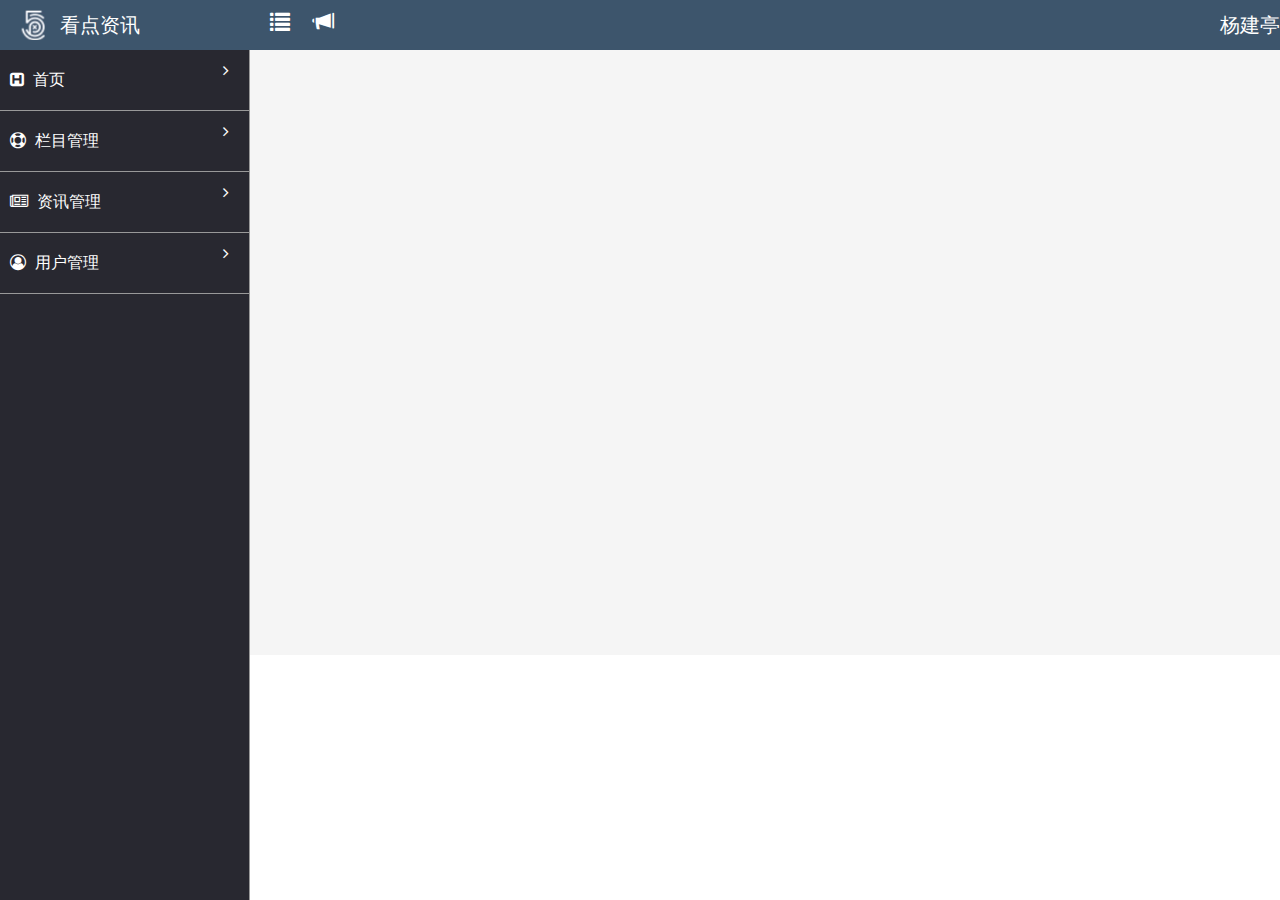
<file: 看点资讯jQuery/index.html>
<!DOCTYPE html>
<html lang="en">
<head>
	<meta charset="UTF-8">
	<title>看点资讯</title>
	<script src="./js/jquery-3.4.1.min.js"></script>
	<link rel="stylesheet" href="./css/index.css">
	<link rel="stylesheet" href="./css/bootstrap-3.3.7/css/bootstrap.min.css">
	<script type="text/javascript" src="./css/bootstrap-3.3.7/js/bootstrap.js"></script>
	<link rel="stylesheet" href="./css/font-awesome-4.7.0/css/font-awesome.min.css">
	
	<script src="./js/index.js"></script>
	<script type="text/javascript" src="./js/ajax.js"></script>
</head>
<body>
	<article class="info-left">
		<header class="info-header">
			<div>
				<img src="./images/logo.png" alt="">
				<span>看点资讯</span>
			</div>
		</header>
		<nav class="info-content_nav">
			<ul>
			  <li>
			  	<i class="fa fa-h-square" aria-hidden="true"></i>
			  	<span>首页</span>
			  	<i class="fa fa-angle-right" aria-hidden="true"></i>
			  </li>
			  <li>
			  	<i class="fa fa-life-ring" aria-hidden="true"></i>
			  	<span>栏目管理</span>
			  	<i class="fa fa-angle-right" aria-hidden="true"></i>
			  </li>
			  <li>
			  	<i class="fa fa-newspaper-o" aria-hidden="true"></i>
			  	<span>资讯管理</span>
			  	<i class="fa fa-angle-right" aria-hidden="true"></i>
			  </li>
			  <li>
			  	<i class="fa fa-user-circle-o" aria-hidden="true"></i>
			  	<span>用户管理</span>
			  	<i class="fa fa-angle-right" aria-hidden="true"></i>
			  </li>
			</ul>
		</nav>
	</article>
	<article class="info-right">
		<header class="info-header" style="background-color: #3D556C;color: white">
			<span class="glyphicon glyphicon-list"></span>
				<span class="glyphicon glyphicon-bullhorn"></span>
				<!-- <span class="four"></span> -->
				<span style="float:right;">杨建亭</span>
		</header>
		<article class="info-content_content" >
			
		</article>
	</article>
</body>
</html>
</file>
<file: 看点资讯jQuery/css/index.css>
*{
	margin:0;
	padding:0;
}
html,body{
	height: 100%;
	background-color: #ddd
}
article,header,section,nav,img{
	display: block;
	
}
body{
	display: flex;
}
/*左侧*/
.info-left{
	width: 250px;
	background-color: #282830;
	color: white;
}
/*头部*/
.info-header{
	height: 50px;
	line-height: 50px;
}
.info-left .info-header{
	background-color: #3D556C;
	color: white;
	font-size:20px;
}
.info-left .info-header img{
	height: 30px;
	float: left;
	margin-left:20px;
	margin-top: 10px;
}
.info-left .info-header span{
	margin-left:10px;
}
.info-content_nav{
	width: 250px;
	height: calc(100% - 50px);
	border-right:1px solid #999;
}
.info-content_nav span{
	margin-left:5px;
}
.info-content_nav li{
	list-style: none;
	line-height: 50px;
	padding-left:10px;
	padding:5px 5px 5px 10px;
	font-size:16px;
	border-bottom: 1px solid #999;
	cursor: pointer;
}
.info-content_nav li i:last-child{
	float: right;
	line-height: 30px;
	margin-right:15px;
}
.info-content_nav li:hover{
	background-color: #778899;
	/*color:white;*/
}
/*右侧*/

.info-right{
	flex: 1;

}
.info-right span{
	margin-left: 20px;
	font-size: 20px;
}
.four{
background-color: red;
border-radius: 50%;
display: inline-block;
height: 14px;
width: 14px;
position: absolute;
top: 10px;
left: 315px;
line-height: 18px;
text-align: center;
color: white;

font-size: 9px;
}
.info-right .info-header{
	background:#efefef;
}


.info-right .info-content_content{
	/*padding:10px;*/
	background-color:  #F5F5F5
}
.table-div td i{
	cursor: pointer;
	margin-right: 5px;
}
.table-div td i:last-child{
	margin-right: 0px;
}
.table-div td i[title=修改]{
	color: #5cd85c;
}
.table-div td i[title=删除]{
	color: #c9302c;
}
</file>
